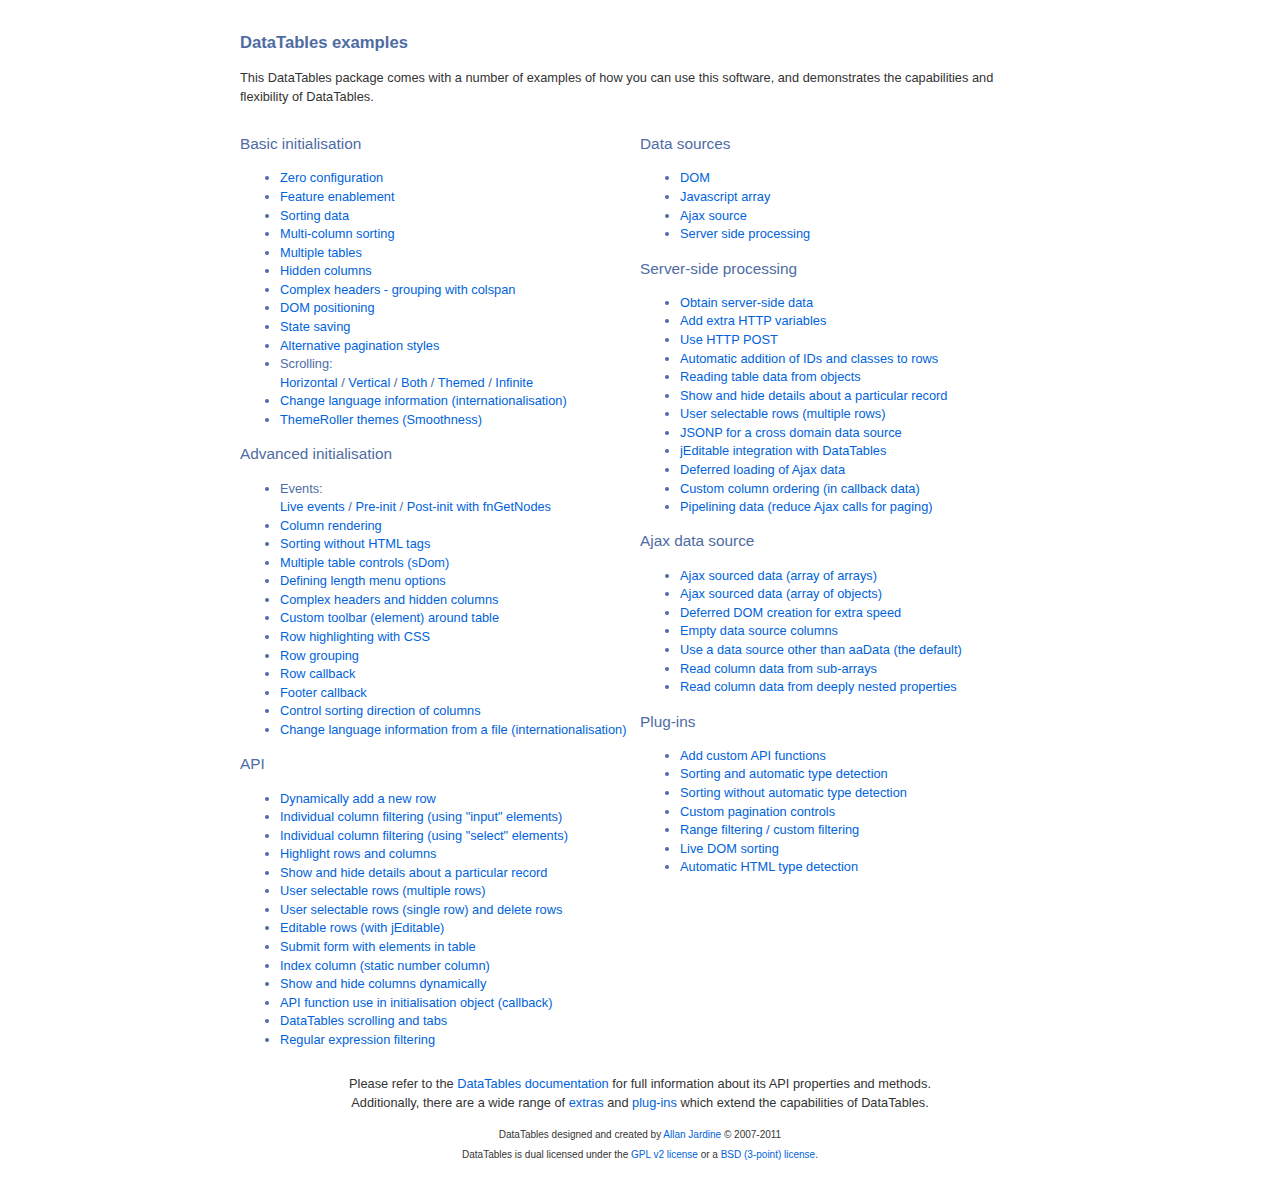
<file: v2/examples/index.html>
<!DOCTYPE HTML PUBLIC "-//W3C//DTD HTML 4.01//EN" "http://www.w3.org/TR/html4/strict.dtd">
<html>
	<head>
		<meta http-equiv="content-type" content="text/html; charset=utf-8" />
		<link rel="shortcut icon" type="image/ico" href="http://www.datatables.net/favicon.ico" />
		
		<title>DataTables example</title>
		<style type="text/css" title="currentStyle">
			@import "../media/css/demo_page.css";
			@import "../media/css/demo_table.css";
		</style>
	</head>
	<body id="dt_example">
		<div id="container">
			<div class="full_width big">
				DataTables examples
			</div>
			
			<p>This DataTables package comes with a number of examples of how you can use this software, and demonstrates the capabilities and flexibility of DataTables.</p>
			
			<div class="demo_links">
				<h2>Basic initialisation</h2>
				<ul>
					<li><a href="basic_init/zero_config.html">Zero configuration</a></li>
					<li><a href="basic_init/filter_only.html">Feature enablement</a></li>
					<li><a href="basic_init/table_sorting.html">Sorting data</a></li>
					<li><a href="basic_init/multi_col_sort.html">Multi-column sorting</a></li>
					<li><a href="basic_init/multiple_tables.html">Multiple tables</a></li>
					<li><a href="basic_init/hidden_columns.html">Hidden columns</a></li>
					<li><a href="basic_init/complex_header.html">Complex headers - grouping with colspan</a></li>
					<li><a href="basic_init/dom.html">DOM positioning</a></li>
					<li><a href="basic_init/state_save.html">State saving</a></li>
					<li><a href="basic_init/alt_pagination.html">Alternative pagination styles</a></li>
					<li>Scrolling: <br>
						<a href="basic_init/scroll_x.html">Horizontal</a> / 
						<a href="basic_init/scroll_y.html">Vertical</a> / 
						<a href="basic_init/scroll_xy.html">Both</a> / 
						<a href="basic_init/scroll_y_theme.html">Themed</a> / 
						<a href="basic_init/scroll_y_infinite.html">Infinite</a>
					</li>
					<li><a href="basic_init/language.html">Change language information (internationalisation)</a></li>
					<li><a href="basic_init/themes.html">ThemeRoller themes (Smoothness)</a></li>
				</ul>
				
				<h2>Advanced initialisation</h2>
				<ul>
					<li>Events: <br>
						<a href="advanced_init/events_live.html">Live events</a> / 
						<a href="advanced_init/events_pre_init.html">Pre-init</a> / 
						<a href="advanced_init/events_post_init.html">Post-init with fnGetNodes</a>
					</li>
					<li><a href="advanced_init/column_render.html">Column rendering</a></li>
					<li><a href="advanced_init/html_sort.html">Sorting without HTML tags</a></li>
					<li><a href="advanced_init/dom_multiple_elements.html">Multiple table controls (sDom)</a></li>
					<li><a href="advanced_init/length_menu.html">Defining length menu options</a></li>
					<li><a href="advanced_init/complex_header.html">Complex headers and hidden columns</a></li>
					<li><a href="advanced_init/dom_toolbar.html">Custom toolbar (element) around table</a></li>
					<li><a href="advanced_init/highlight.html">Row highlighting with CSS</a></li>
					<li><a href="advanced_init/row_grouping.html">Row grouping</a></li>
					<li><a href="advanced_init/row_callback.html">Row callback</a></li>
					<li><a href="advanced_init/footer_callback.html">Footer callback</a></li>
					<li><a href="advanced_init/sorting_control.html">Control sorting direction of columns</a></li>
					<li><a href="advanced_init/language_file.html">Change language information from a file (internationalisation)</a></li>
				</ul>
				
				<h2>API</h2>
				<ul>
					<li><a href="api/add_row.html">Dynamically add a new row</a></li>
					<li><a href="api/multi_filter.html">Individual column filtering (using "input" elements)</a></li>
					<li><a href="api/multi_filter_select.html">Individual column filtering (using "select" elements)</a></li>
					<li><a href="api/highlight.html">Highlight rows and columns</a></li>
					<li><a href="api/row_details.html">Show and hide details about a particular record</a></li>
					<li><a href="api/select_row.html">User selectable rows (multiple rows)</a></li>
					<li><a href="api/select_single_row.html">User selectable rows (single row) and delete rows</a></li>
					<li><a href="api/editable.html">Editable rows (with jEditable)</a></li>
					<li><a href="api/form.html">Submit form with elements in table</a></li>
					<li><a href="api/counter_column.html">Index column (static number column)</a></li>
					<li><a href="api/show_hide.html">Show and hide columns dynamically</a></li>
					<li><a href="api/api_in_init.html">API function use in initialisation object (callback)</a></li>
					<li><a href="api/tabs_and_scrolling.html">DataTables scrolling and tabs</a></li>
					<li><a href="api/regex.html">Regular expression filtering</a></li>
				</ul>
			</div>
			
			<div class="demo_links">
				<h2>Data sources</h2>
				<ul>
					<li><a href="data_sources/dom.html">DOM</a></li>
					<li><a href="data_sources/js_array.html">Javascript array</a></li>
					<li><a href="data_sources/ajax.html">Ajax source</a></li>
					<li><a href="data_sources/server_side.html">Server side processing</a></li>
				</ul>
				
				<h2>Server-side processing</h2>
				<ul>
					<li><a href="server_side/server_side.html">Obtain server-side data</a></li>
					<li><a href="server_side/custom_vars.html">Add extra HTTP variables</a></li>
					<li><a href="server_side/post.html">Use HTTP POST</a></li>
					<li><a href="server_side/ids.html">Automatic addition of IDs and classes to rows</a></li>
					<li><a href="server_side/object_data.html">Reading table data from objects</a></li>
					<li><a href="server_side/row_details.html">Show and hide details about a particular record</a></li>
					<li><a href="server_side/select_rows.html">User selectable rows (multiple rows)</a></li>
					<li><a href="server_side/jsonp.html">JSONP for a cross domain data source</a></li>
					<li><a href="server_side/editable.html">jEditable integration with DataTables</a></li>
					<li><a href="server_side/defer_loading.html">Deferred loading of Ajax data</a></li>
					<li><a href="server_side/column_ordering.html">Custom column ordering (in callback data)</a></li>
					<li><a href="server_side/pipeline.html">Pipelining data (reduce Ajax calls for paging)</a></li>
				</ul>
				
				<h2>Ajax data source</h2>
				<ul>
					<li><a href="ajax/ajax.html">Ajax sourced data (array of arrays)</a></li>
					<li><a href="ajax/objects.html">Ajax sourced data (array of objects)</a></li>
					<li><a href="ajax/defer_render.html">Deferred DOM creation for extra speed</a></li>
					<li><a href="ajax/null_data_source.html">Empty data source columns</a></li>
					<li><a href="ajax/custom_data_property.html">Use a data source other than aaData (the default)</a></li>
					<li><a href="ajax/objects_subarrays.html">Read column data from sub-arrays</a></li>
					<li><a href="ajax/deep.html">Read column data from deeply nested properties</a></li>
				</ul>
				
				<h2>Plug-ins</h2>
				<ul>
					<li><a href="plug-ins/plugin_api.html">Add custom API functions</a></li>
					<li><a href="plug-ins/sorting_plugin.html">Sorting and automatic type detection</a></li>
					<li><a href="plug-ins/sorting_sType.html">Sorting without automatic type detection</a></li>
					<li><a href="plug-ins/paging_plugin.html">Custom pagination controls</a></li>
					<li><a href="plug-ins/range_filtering.html">Range filtering / custom filtering</a></li>
					<li><a href="plug-ins/dom_sort.html">Live DOM sorting</a></li>
					<li><a href="plug-ins/html_sort.html">Automatic HTML type detection</a></li>
				</ul>
			</div>
			
			
			<div id="footer" class="clear" style="text-align:center;">
				<p>
					Please refer to the <a href="http://www.datatables.net/usage">DataTables documentation</a> for full information about its API properties and methods.<br>
					Additionally, there are a wide range of <a href="http://www.datatables.net/extras">extras</a> and <a href="http://www.datatables.net/plug-ins">plug-ins</a> which extend the capabilities of DataTables.
				</p>
				
				<span style="font-size:10px;">
					DataTables designed and created by <a href="http://www.sprymedia.co.uk">Allan Jardine</a> &copy; 2007-2011<br>
					DataTables is dual licensed under the <a href="http://www.datatables.net/license_gpl2">GPL v2 license</a> or a <a href="http://www.datatables.net/license_bsd">BSD (3-point) license</a>.
				</span>
			</div>
		</div>
	</body>
</html>
</file>
